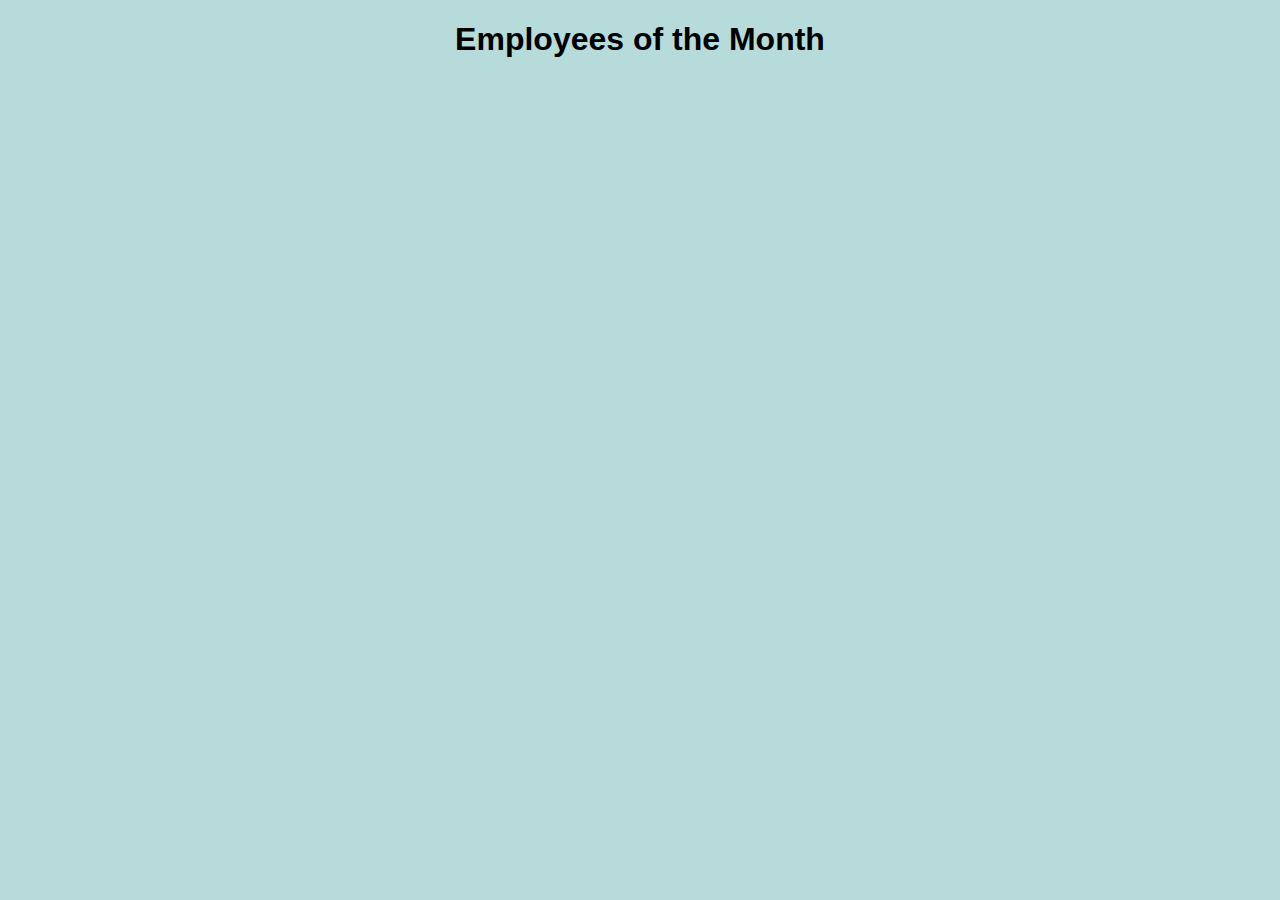
<file: index.html>
<!DOCTYPE html>
<html lang="en">
<head>
    <meta charset="UTF-8">
    <meta name="viewport" content="width=device-width, initial-scale=1.0">
    <meta http-equiv="X-UA-Compatible" content="ie=edge">
    <link rel="stylesheet" href="main.css">
    <title>Random People</title>
</head>
<body>
    <div>
        <h1>Employees of the Month</h1>
        <ul id="listOfUsers">
        </ul>
    </div>
    <script src="./main.js"></script>
</body>
</html>
</file>
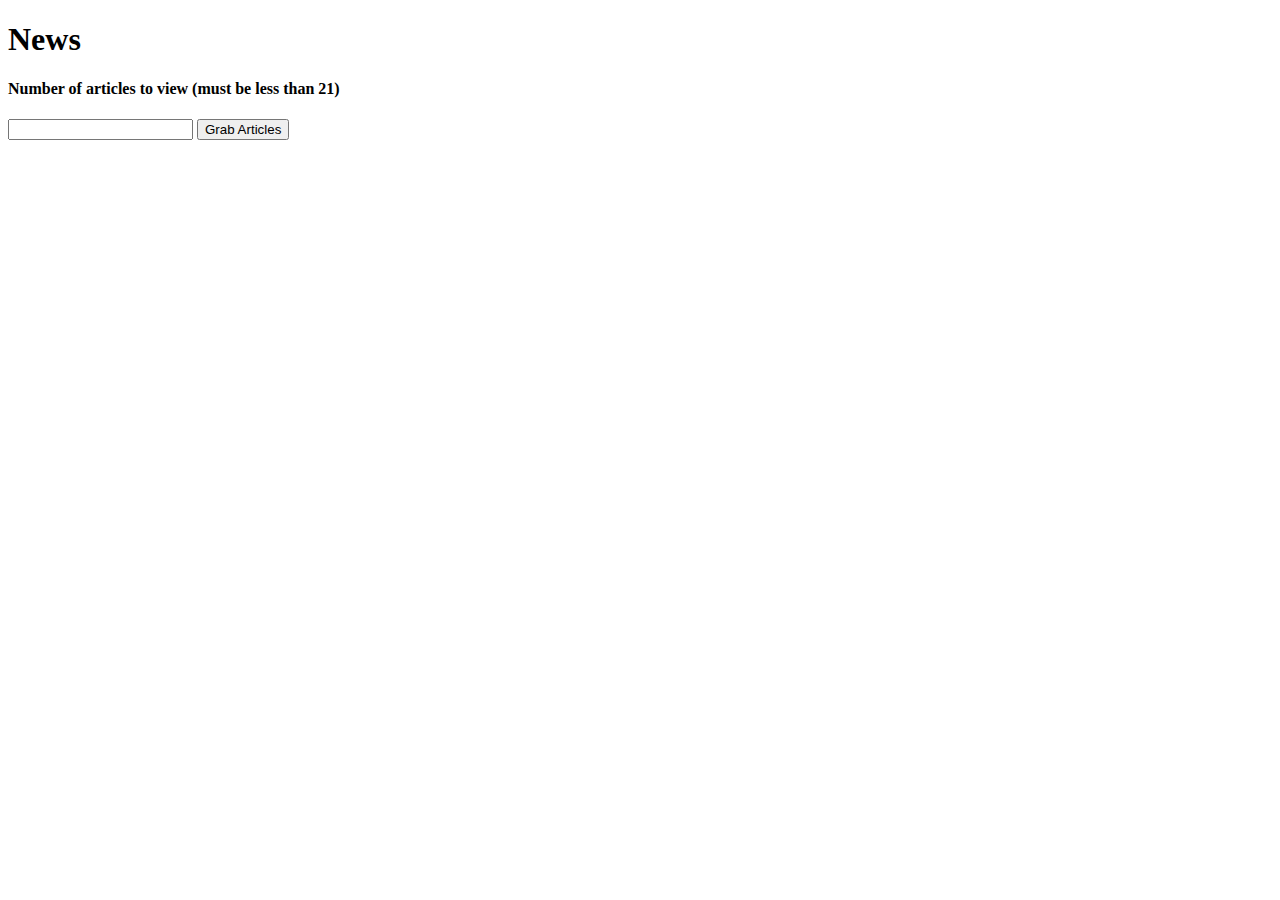
<file: FetchPractice-2/index.html>
<!DOCTYPE html>
<html lang="en">
<head>
    <meta charset="UTF-8">
    <meta name="viewport" content="width=device-width, initial-scale=1.0">
    <meta http-equiv="X-UA-Compatible" content="ie=edge">
    <title>NBA Scores</title>
</head>
<body>
    <div>
        <h1>News</h1>
        <h4>Number of articles to view (must be less than 21)</h4>
        <input type="text" id="numberOfArticles">
        <input type="button" id="button" value="Grab Articles" onclick="getUsers()">
        <ul id="news"></ul>
        
    </div>
    <script src="/main.js"></script>
</body>
</html>
</file>
<file: main.css>
body{
    background-color: rgb(183, 218, 218);
}

h1 {
    font-family: 'Franklin Gothic Medium', 'Arial Narrow', Arial, sans-serif;
    size: 4px;
    text-align: center;
}

ul {
    text-align: center;
    list-style-type: none;
    margin: auto;
    padding: 1px;
    display: grid;
    grid-template-columns: repeat(3, 1fr);

}

li {
    margin: none;
    padding: 2px;
}
</file>
